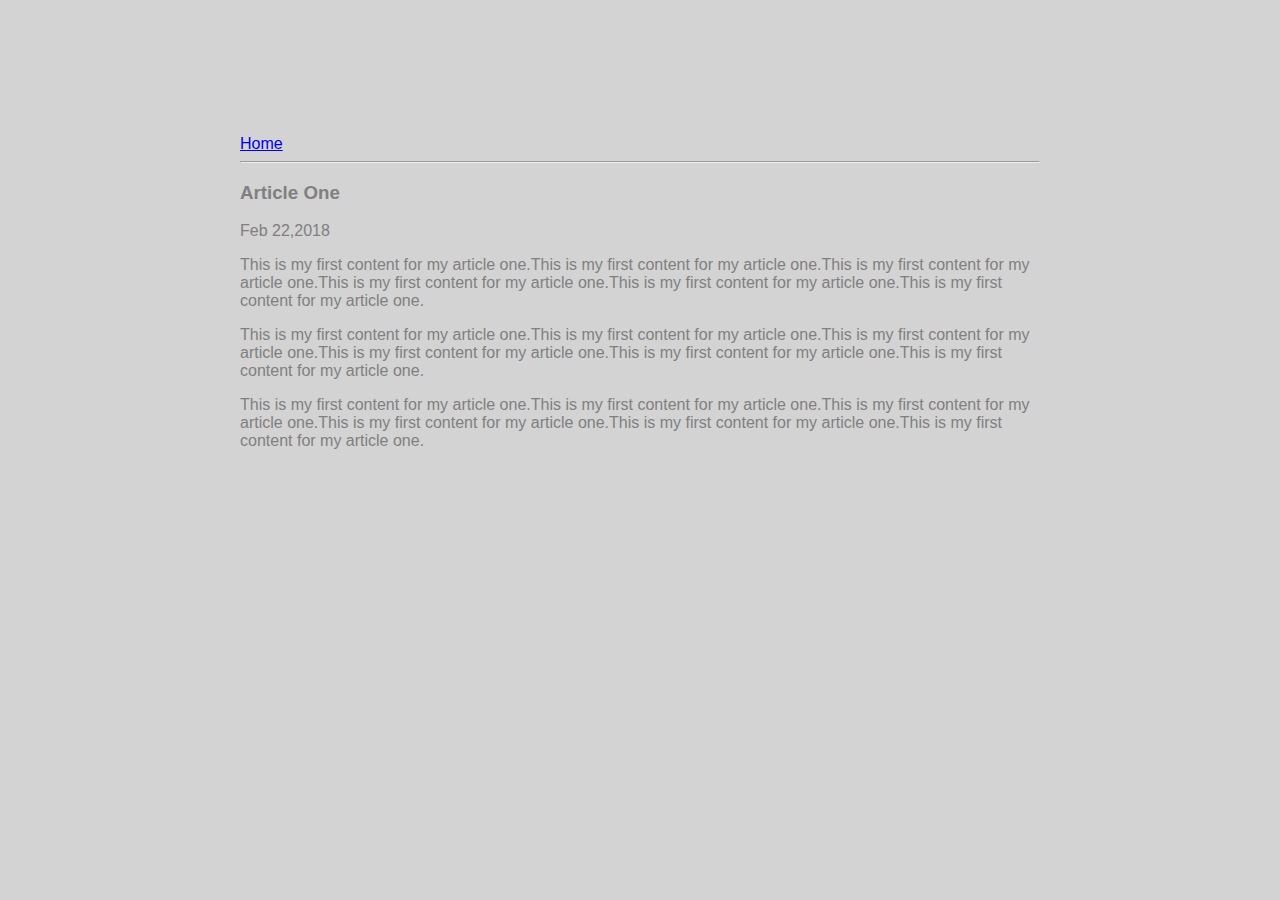
<file: ui/article-one.html>
<html>
 <head>
    <title>
        Article one I BK
    </title>
    <meta name="vimport" content="width=device-width,initial-scale=1"/>
      <link href="/ui/style.css" rel="stylesheet" />
 </head>
 <body>
     <div class="container">
         <div>
         <a href="/">Home</a>
     </div>
     <hr/>
     <h3>
         Article One
     </h3>
     <div>
         Feb 22,2018
     </div>
     <div>
         <p>
             This is my first content for my article one.This is my first content for my article one.This is my first content for my article one.This is my first content for my article one.This is my first content for my article one.This is my first content for my article one.
         </p>
         <p>
             This is my first content for my article one.This is my first content for my article one.This is my first content for my article one.This is my first content for my article one.This is my first content for my article one.This is my first content for my article one.
         </p>
         <p>
             This is my first content for my article one.This is my first content for my article one.This is my first content for my article one.This is my first content for my article one.This is my first content for my article one.This is my first content for my article one.
         </p>
     </div>
     </div>
 </body>
</html>
</file>
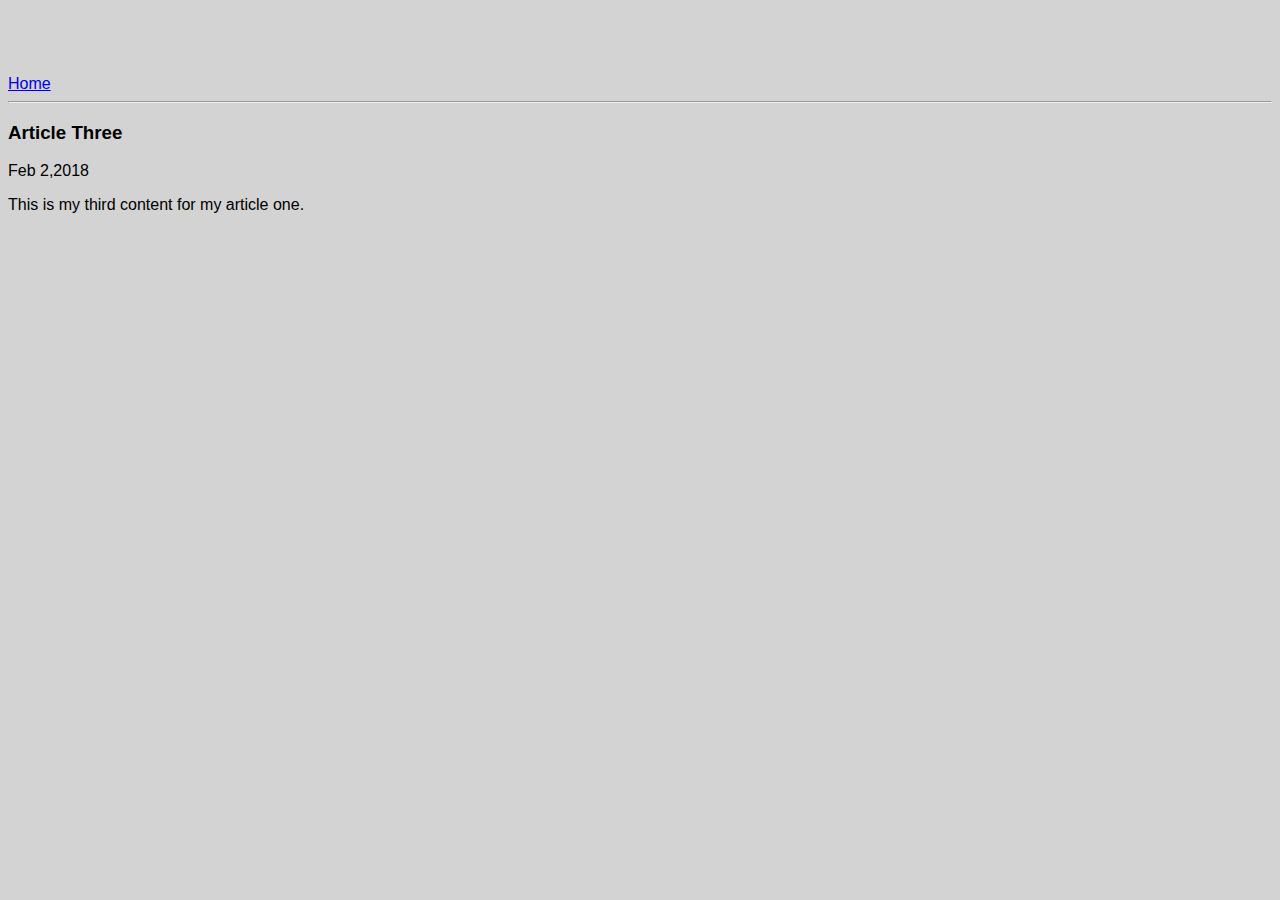
<file: ui/article-three.html>
<html>
 <head>
    <title>
        Article one I BK
    </title>
    <meta name="vimport" content="width=device-width,initial-scale=1"/>
    <link href="/ui/style.css" rel="stylesheet" />
 </head>
 <body>
     <div>
         <a href="/">Home</a>
     </div>
     <hr/>
     <h3>
         Article Three
     </h3>
     <div>
         Feb 2,2018
     </div>
     <div>
         <p>
             This is my third content for my article one.
         </p>
     </div>
 </body>
</html>
</file>
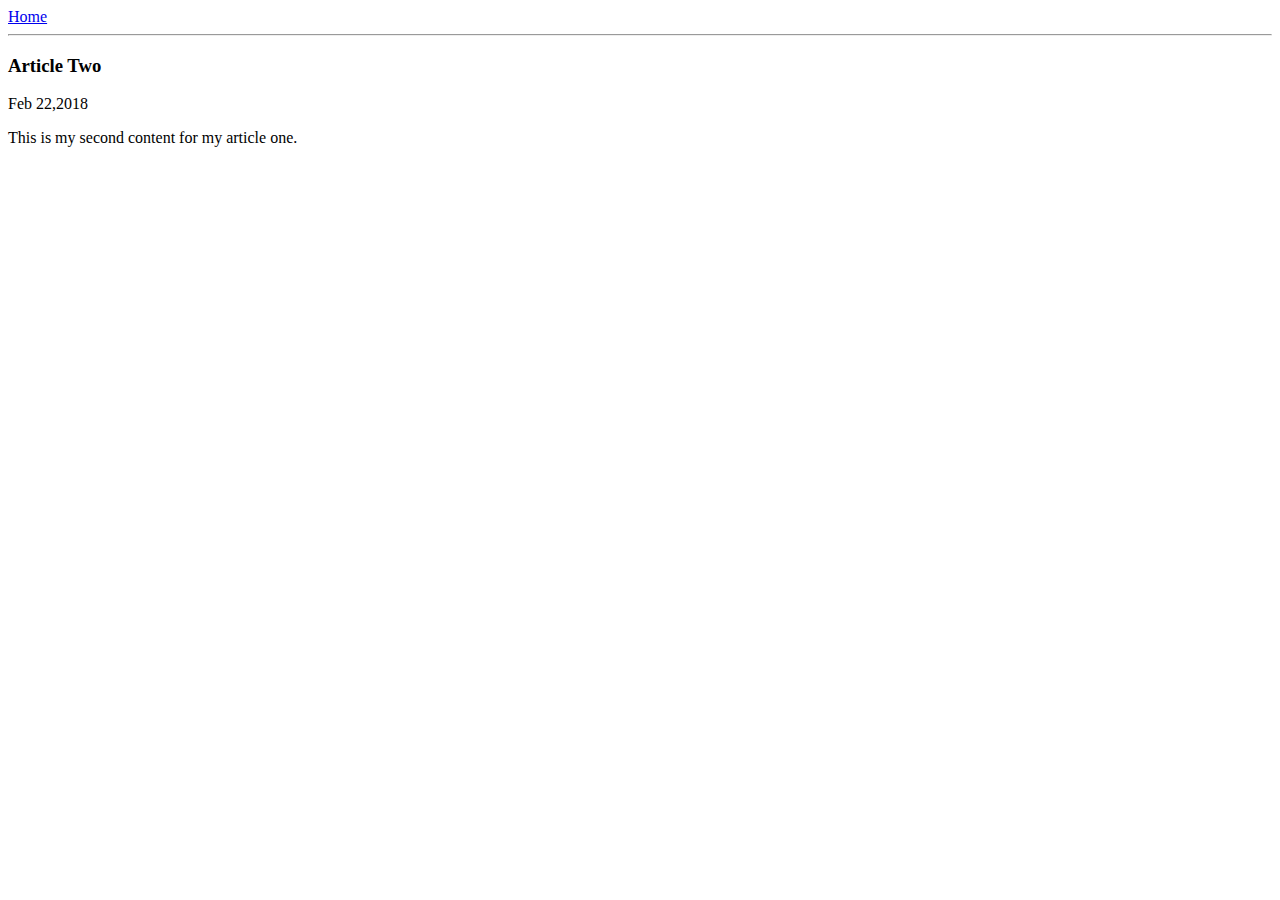
<file: ui/article-two.html>
<html>
 <head>
    <title>
        Article one I BK
    </title>
    <meta name="vimport" content="width=device-width,initial-scale=1"/>
    
 </head>
 <body>
     <div>
         <a href="/">Home</a>
     </div>
     <hr/>
     <h3>
         Article Two
     </h3>
     <div>
         Feb 22,2018
     </div>
     <div>
         <p>
             This is my second content for my article one.
         </p>
     </div>
 </body>
</html>
</file>
<file: ui/style.css>
body {
    font-family: sans-serif;
    background-color: lightgrey;
    margin-top: 75px;
}

.center {
    text-align: center;
}

.text-big {
    font-size: 300%;
}

.bold {
    font-weight: bold;
}

.img-medium {
    height: 200px;
}

.container{
max-width:800px;
margin: 0 auto;
color: grey;
font-family: sans-serif;
padding-top: 60px;
padding-left: 20px;
padding-right: 20px;
}
</file>
